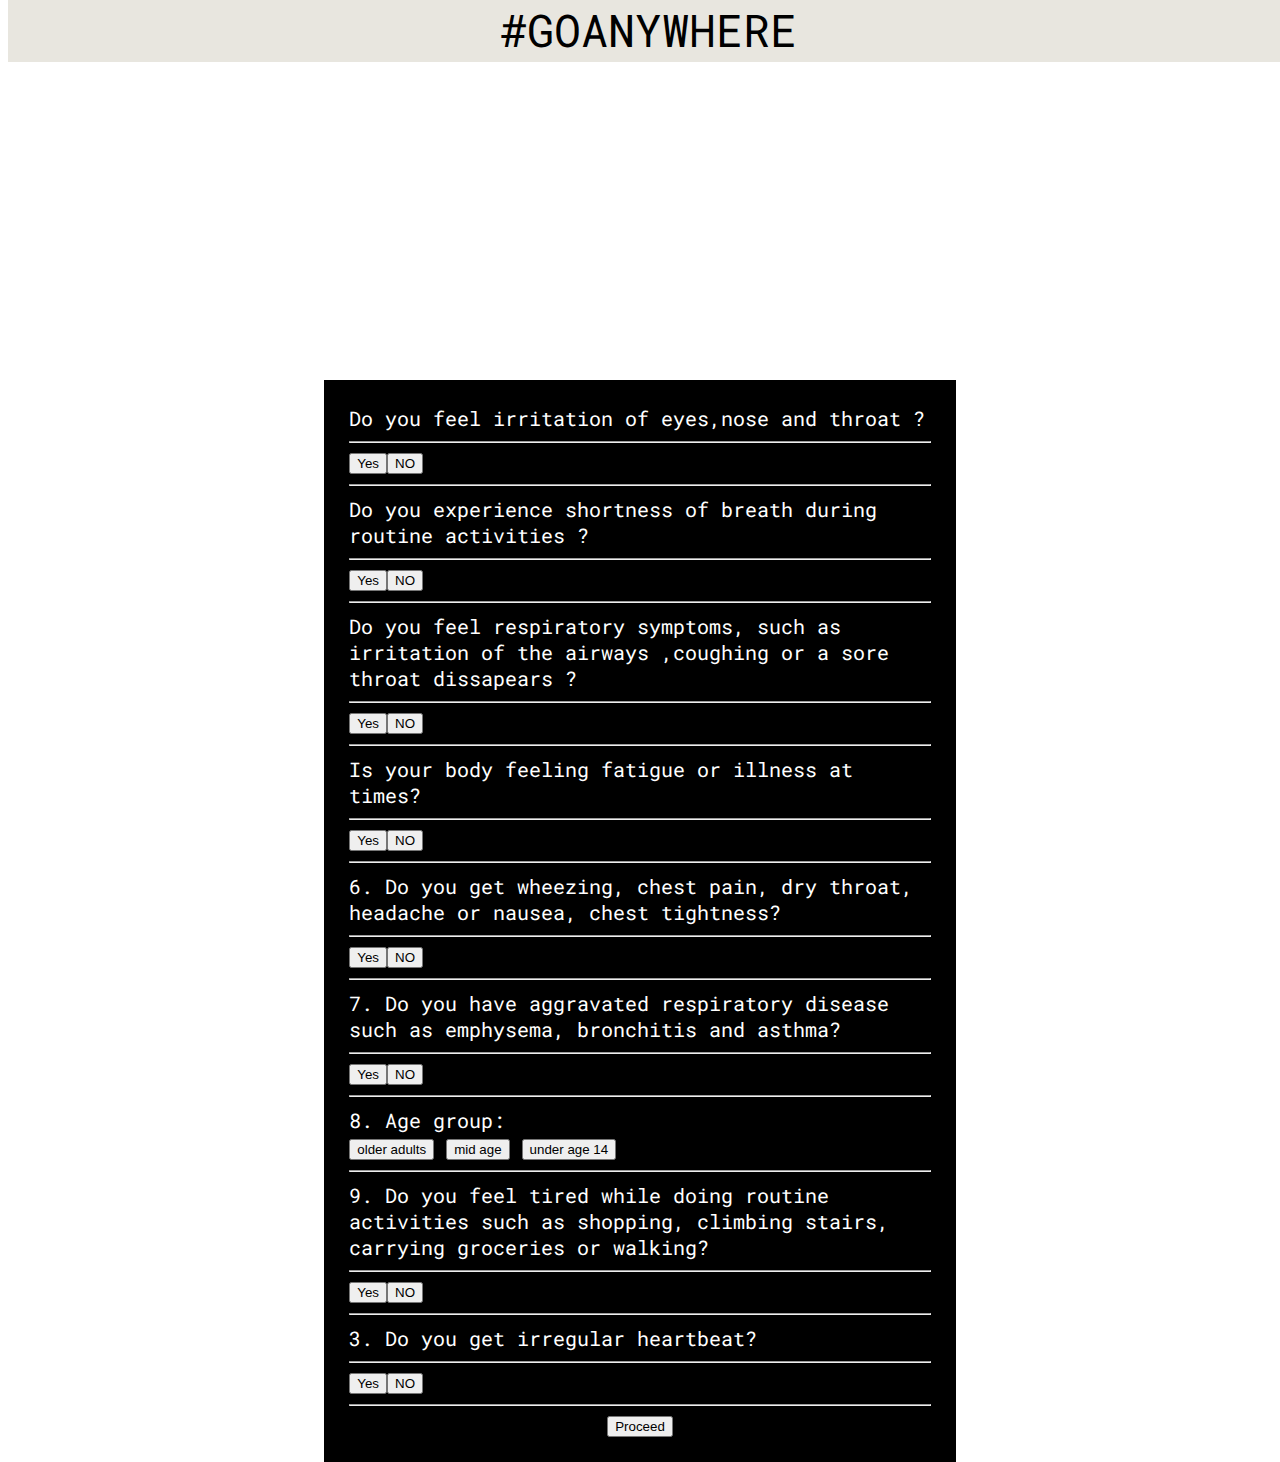
<file: index.html>
,<!DOCTYPE html>
<html>
<head>
  <title>nasa</title>

  	<link href='https://api.mapbox.com/mapbox-gl-js/v1.12.0/mapbox-gl.css' rel='stylesheet' />
  <link rel="stylesheet" href="https://stackpath.bootstrapcdn.com/bootstrap/4.5.0/css/bootstrap.min.css" integrity="sha384-9aIt2nRpC12Uk9gS9baDl411NQApFmC26EwAOH8WgZl5MYYxFfc+NcPb1dKGj7Sk" crossorigin="anonymous">
   <link href="https://fonts.googleapis.com/css2?family=Roboto+Mono&display=swap" rel="stylesheet">
   <link rel="stylesheet" type="text/css" href="main.css">

    <script src='https://api.mapbox.com/mapbox-gl-js/v1.12.0/mapbox-gl.js'>
     </script>
		<link href='https://api.mapbox.com/mapbox-gl-js/v1.12.0/mapbox-gl.css' rel='stylesheet' />
   <script>
    <script src='https://api.mapbox.com/mapbox-gl-js/v1.12.0/mapbox-gl.js'></script>
  <script>
    <script type="text/javascript" src="//ajax.googleapis.com/ajax/libs/jquery/1.11.0/jquery.min.js"></script>


 </head>
<body>
  <div class="intro">
    <div >


</div>
</div>



  <div class="box">

  <div style="background:black" >
      <div  >Do you feel irritation of eyes,nose and throat ?  <hr> <button  type="button" class="btn btn-danger">Yes</button><button type="button" class="btn btn-success">NO</button></div>
       <hr>
      <div " >Do you experience shortness of breath during routine activities ?<hr> <button type="button" class="btn btn-danger">Yes</button><button type="button" class="btn btn-success">NO</button></div>
       <hr>
      <div " >Do you feel respiratory symptoms, such as irritation of the airways ,coughing or a sore throat dissapears ?<hr> <button type="button" class="btn btn-danger">Yes</button><button type="button" class="btn btn-success">NO</button></div>
      <hr>
      <div " >Is your body feeling fatigue or illness at times?<hr> <button type="button" class="btn btn-danger">Yes</button><button type="button" class="btn btn-success">NO</button></div>
       <hr>
      <div >6.	Do you get wheezing, chest pain, dry throat, headache or nausea, chest tightness?<hr> <button type="button" class="btn btn-danger">Yes</button><button type="button" class="btn btn-success">NO</button></div>
       <hr>
      <div >7.	Do you have aggravated respiratory disease such as emphysema, bronchitis and asthma? <hr> <button type="button" class="btn btn-danger">Yes</button><button type="button" class="btn btn-success">NO</button></div>
       <hr>
      <div >8.	Age group: <br><div class="btn-group" role="group" aria-label="Basic example">
  <button type="button" class="btn btn-secondary">older adults</button>
  <button type="button" class="btn btn-secondary">mid age</button>
  <button type="button" class="btn btn-secondary">under age 14</button>
</div>

</div>
<hr>
      <div style="  background-color:;margin-top:1%;margin-bottom:1%;" >9.	Do you feel tired while doing routine activities such as shopping, climbing stairs, carrying groceries or walking?<hr> <button type="button" class="btn btn-danger">Yes</button><button type="button" class="btn btn-success">NO</button></div>
<hr>

      <div style="  background-color:;margin-top:1%;margin-bottom:1%;" >3.	Do you get irregular heartbeat?<hr> <button type="button" class="btn btn-danger">Yes</button><button type="button" class="btn btn-success">NO</button>  </div>
<hr>
    <div style="text-align:center" href="place.html"><button  type="button" class="btn btn-primary btn-lg">Proceed</button></div>
  </div>

</div>



  <div class="bar" style="text-align: center;">#GOANYWHERE
</div>
</body>

</html>
</file>
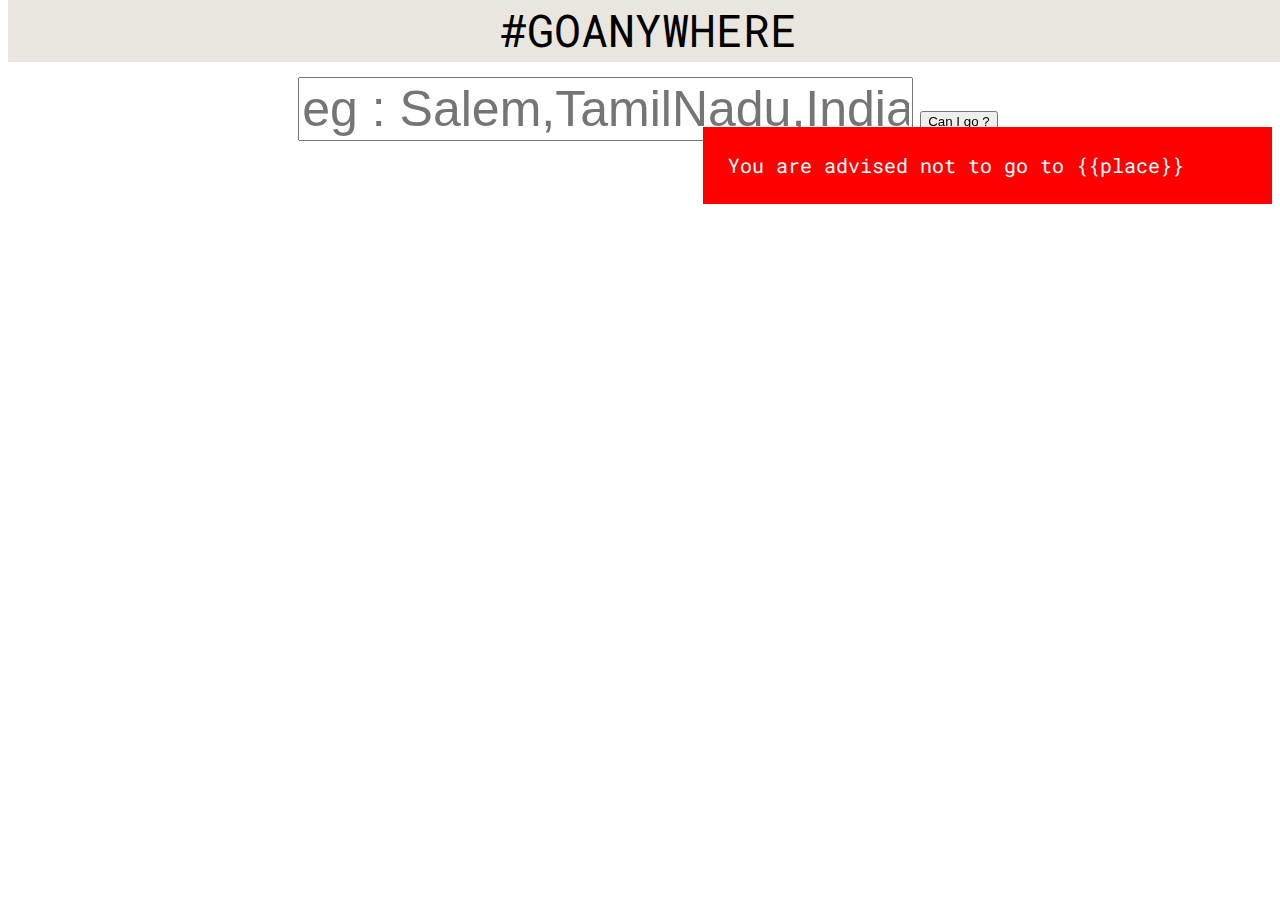
<file: place.html>
,<!DOCTYPE html>
   <html>
  <head>
    <title>nasa</title>

    	<link href='https://api.mapbox.com/mapbox-gl-js/v1.12.0/mapbox-gl.css' rel='stylesheet' />
   <link rel="stylesheet" href="https://stackpath.bootstrapcdn.com/bootstrap/4.5.0/css/bootstrap.min.css" integrity="sha384-9aIt2nRpC12Uk9gS9baDl411NQApFmC26EwAOH8WgZl5MYYxFfc+NcPb1dKGj7Sk" crossorigin="anonymous">
     <link href="https://fonts.googleapis.com/css2?family=Roboto+Mono&display=swap" rel="stylesheet">
     <link rel="stylesheet" type="text/css" href="main.css">

       <script src='https://api.mapbox.com/mapbox-gl-js/v1.12.0/mapbox-gl.js'>
       </script>
 		<link href='https://api.mapbox.com/mapbox-gl-js/v1.12.0/mapbox-gl.css' rel='stylesheet' />




  <style>

    .box2{
        color: white;
        text-align:center;
        background:none;
        display:flex;
        flex-wrap: wrap;
        position:relative;
        top:10%;
        z-index:3;
        width:100%;
}
    .box2>div{
      background-color:red;
      margin-top:1%;
      margin-bottom:1%;
      margin-left: 55%;

    font-family: 'Roboto Mono', monospace;
      text-align:left;

      font-size:20px;
      width: 50%;
      right:10%;
      padding: 2%;
      height:20%;
      top:20%;

    }
  </style>

  </head>
 <body>
 <div class="intro">
  <div>
    <div id="search" >
      <div>
        <input  type="text" class="form-control" name="address" id="address" aria-describedby="emailHelpId" value="" placeholder="eg : Salem,TamilNadu,India" >
          <button  class="btn btn-danger" onclick="process(document.getElementById('address').value);" >Can I go ?</button>
          <br>
          <br>
      </div>
    </div>
  <section id='map'></section>
</div>
</div>
<div class="box2">
  <div>You are advised not to go to {{place}} </div>
            <script>
              function plot(long = 80.2785, lat = 13.0878) {
                mapboxgl.accessToken =
                  'pk.eyJ1IjoidmlydWNoaXRoIiwiYSI6ImNrZXIzN2RjczE3Z2kycWxnMnc5c2dwNTEifQ.mTRkb96yEWaK5YWz4KOvZQ';
                var map = new mapboxgl.Map({
                  container: 'map',
                  center: [long, lat],
                  zoom: 10,
                  style: 'mapbox://styles/mapbox/streets-v11'
                });
              }
              plot(80.2785, 13.0878)
            </script>

            <script>
              function process(address) {
              var address = document.getElementById("address").value ;
              url ="https://api.opencagedata.com/geocode/v1/json?q="+encodeURI(address)+"&key=da43b47bc9f0486c9e869505c49e9ed8";

              var xhttp = new XMLHttpRequest();
              xhttp.onreadystatechange = function() {
              if (this.readyState == 4 && this.status == 200) {
              var response = JSON.parse(this.responseText);
              var lat = (response.results[0].geometry.lat).toFixed(4);
              var long = (response.results[0].geometry.lng).toFixed(4);
              console.log("lat : "+lat);
              console.log("long : "+long);

              plot(long,lat);

              }
              };
              xhttp.open("GET", url, true);
              xhttp.send();

              }
            </script>



              </div>





  <div class="bar" style="text-align: center;">#GOANYWHERE
</div>
</body>

</html>
</file>
<file: main.css>
body{
  background-color:white;
}

.form-control{
  width:50%;
  font-size: 50px;
  left: 15%;
}
#map{
        border-radius: 20px;
				width: 68%;
				height: 40%;
        position: fixed;
        left: 15%;

			}


.bar{
  font-family: 'Roboto Mono', monospace;
  color: black;
  font-size:45px;
  overflow-x: hidden;
  overflow-y: hidden;
  position: fixed;
  height:62px;
   width: 100%;
   background-color:#e8e6df;
   top:0%;
  z-index: 3;
}

  .box,.box1{
     color: white;
      text-align:center;
      margin-top: 20%;
      background:none;
      display:flex;
      flex-wrap: wrap;
      position:relative;
      height: 99%;
      top:10%;

      z-index:3;


      width:100%;


  }

  .intro{
     color: white;
      text-align:center;
      display:flex;
      flex-wrap: wrap;
      position:fixed;
      height: 40%;
      z-index:1;
      width:100%;
}
  .box>div{
    background-color:black;
    margin-top:1%;
    margin-bottom:1%;
    margin-left: 25%;
    margin-right: 25%;
  font-family: 'Roboto Mono', monospace;
    text-align:left;
    overflow: auto;
    font-size:20px;
    width: 60%;
    left: 40%;
    padding: 2%;
    height:auto;
    top:20%;
    bottom:50%;
  }

  
  .intro>div
  {
    background:url("https://cdn.technologynetworks.com/tn/images/thumbs/jpeg/640_360/useful-chemical-made-from-air-pollutant-gas-327554.jpg");
    background-size:cover;
    margin-top:2%;
    text-align:center;
    overflow:scroll;
    font-size:30px;
    width: 100%;
    padding: 2%;
    height:780px;
    top:20%;
    overflow: hidden;
  }
</file>
